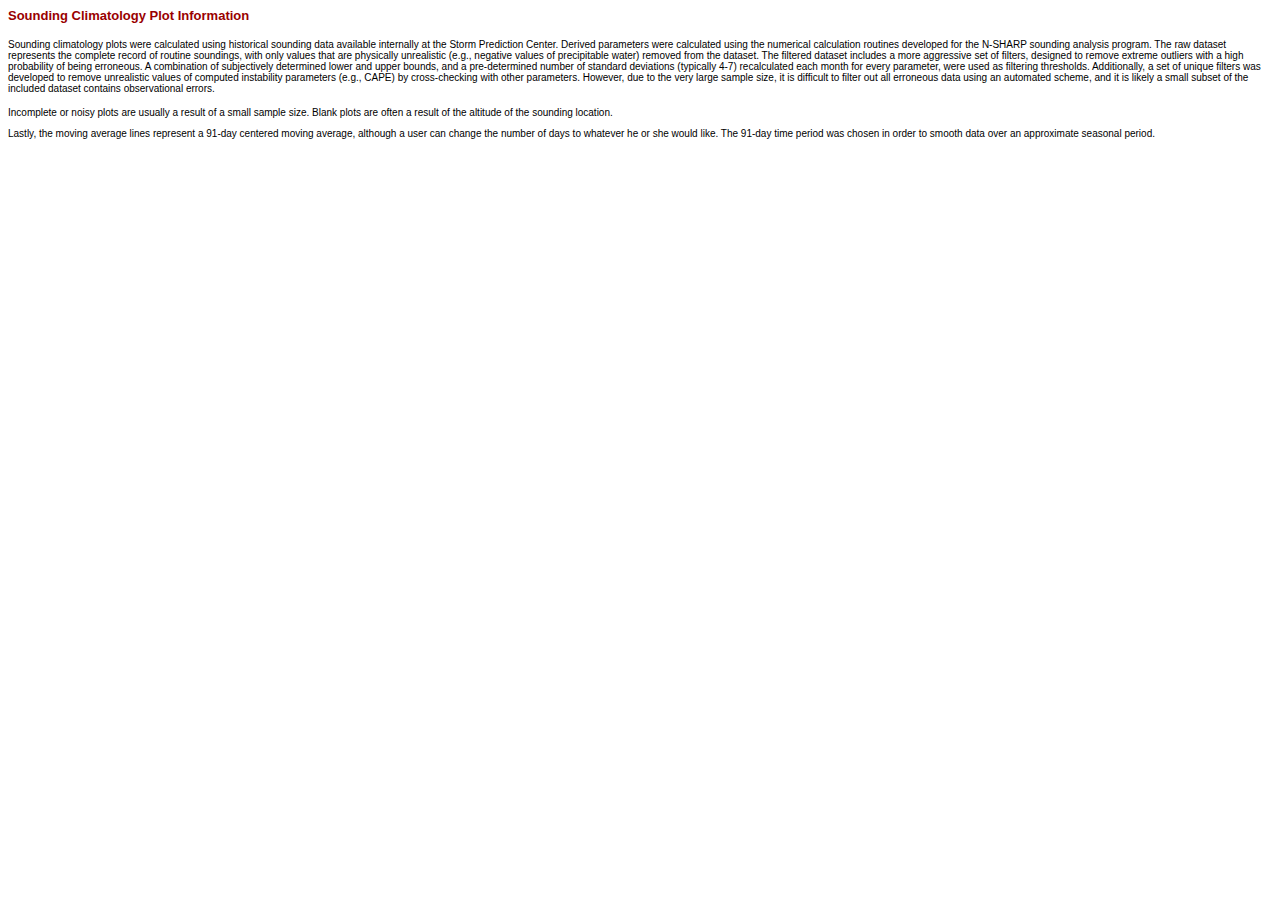
<file: climoplotinfo.html>
<html>
<head>
<title> Sounding Climatology Plot Information </title>
<meta http-equiv="Content-Type" content = "text/html; charset=iso-8859-1">

<body bgcolor="#FFFFFF" text="#000000">
<p><font face="Arial,Helvetica,sans-serif" size="2">
<b><font color="#990000">Sounding Climatology Plot Information</b></font></p>
<p><font face="Arial,Helvetica,sans-serif" size="1">

<p>Sounding climatology plots were calculated using historical sounding data available internally at the Storm Prediction Center.
Derived parameters were calculated using the numerical calculation routines developed for the N-SHARP sounding analysis program.
The raw dataset represents the complete record of routine soundings, with only values that are physically unrealistic (e.g., negative values of precipitable water) removed from the dataset.
The filtered dataset includes a more aggressive set of filters, designed to remove extreme outliers with a high probability of being erroneous.
A combination of subjectively determined lower and upper bounds, and a pre-determined number of standard deviations (typically 4-7) recalculated each month for every parameter, were used as filtering thresholds.
Additionally, a set of unique filters was developed to remove unrealistic values of computed instability parameters (e.g., CAPE) by cross-checking with other parameters.
However, due to the very large sample size, it is difficult to filter out all erroneous data using an automated scheme, and it is likely a small subset of the included dataset contains observational errors.</p>

<p>Incomplete or noisy plots are usually a result of a small sample size. Blank plots are often a result of the altitude of the sounding location.</p>

<p>Lastly, the moving average lines represent a 91-day centered moving average, although a user can change the number of days to whatever he or she would like.
The 91-day time period was chosen in order to smooth data over an approximate seasonal period.</p>



</body>
</html>
</file>
